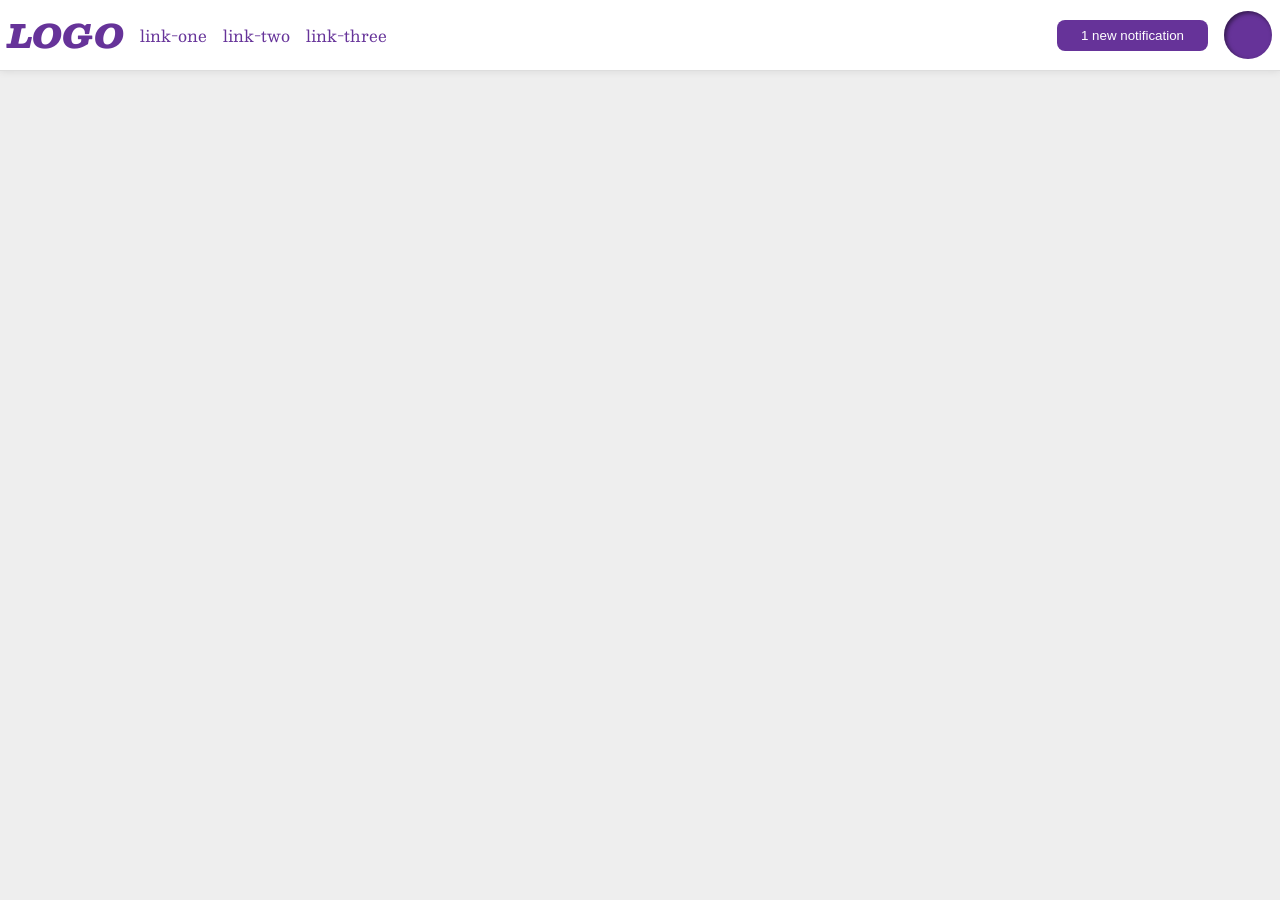
<file: foundations/flex/03-flex-header-2/index.html>
<!DOCTYPE html>
<html lang="en">
  <head>
    <meta charset="UTF-8">
    <meta http-equiv="X-UA-Compatible" content="IE=edge">
    <meta name="viewport" content="width=device-width, initial-scale=1.0">
    <title>Flex Header 2</title>
    <link rel="stylesheet" href="style.css">
  </head>
  <body>
    <div class="header">
      <div class="left">
          <div class="logo">
              LOGO
          </div>
        <ul class="links">
          <li><a href="https://google.com">link-one</a></li>
          <li><a href="https://google.com">link-two</a></li>
          <li><a href="https://google.com">link-three</a></li>
        </ul>
      </div>
      <div class="right">
          <button class="notifications">
              1 new notification
          </button>
          <div class="profile-image"></div>
      </div>
    </div>
  </body>
</html>
</file>
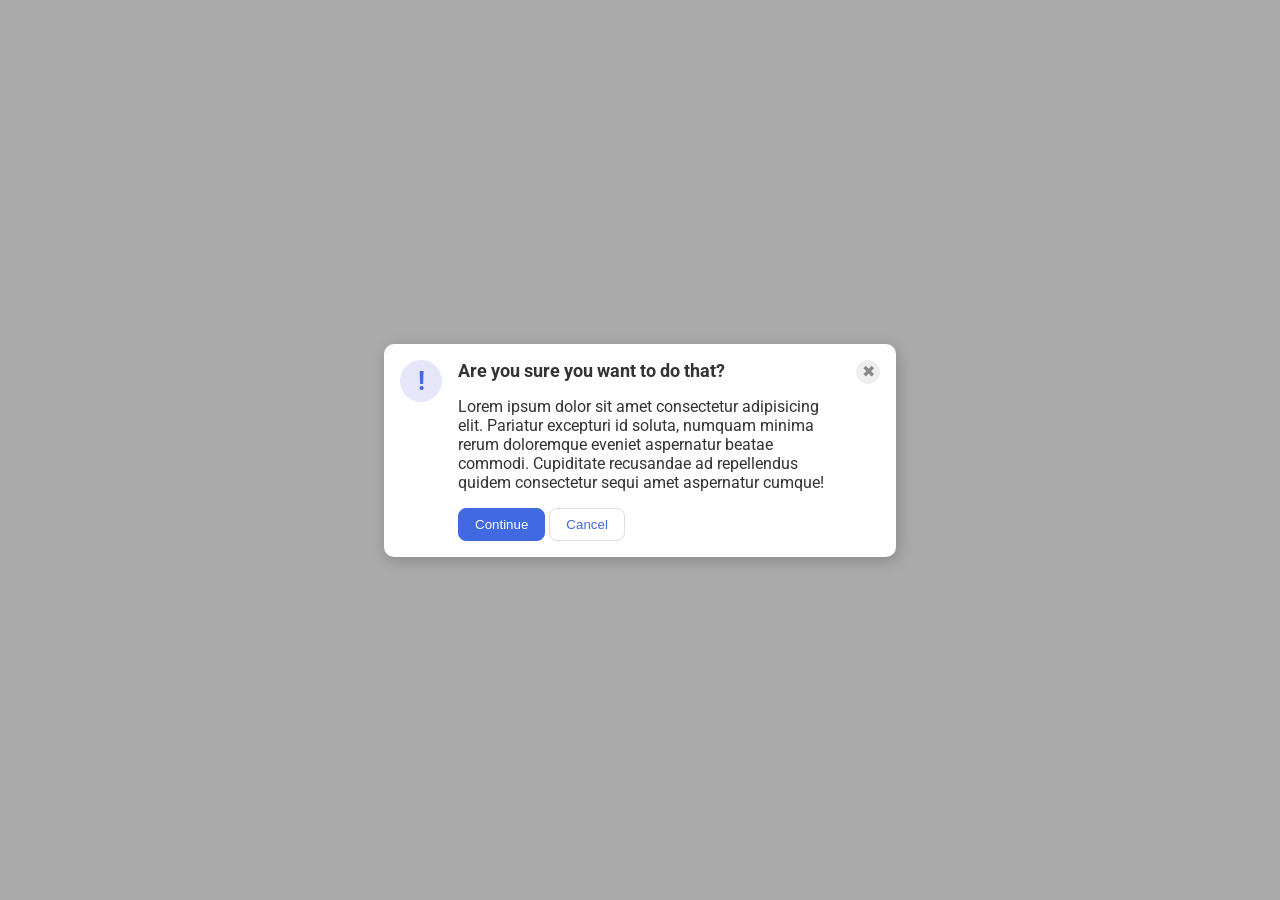
<file: foundations/flex/05-flex-modal/index.html>
<!DOCTYPE html>
<html lang="en">
  <head>
    <meta charset="UTF-8">
    <meta http-equiv="X-UA-Compatible" content="IE=edge">
    <meta name="viewport" content="width=device-width, initial-scale=1.0">
    <link rel="stylesheet" href="style.css">
    <title>Modal</title>
  </head>
  <body>
    <div class="modal">
      <div class="icon">!</div>
      <div class="middle">
        <div class="header">Are you sure you want to do that?</div>
        <div class="text">Lorem ipsum dolor sit amet consectetur adipisicing elit. Pariatur excepturi id soluta, numquam minima rerum doloremque eveniet aspernatur beatae commodi. Cupiditate recusandae ad repellendus quidem consectetur sequi amet aspernatur cumque!</div>
        <div class="buttons">
            <button class="continue">Continue</button>
            <button class="cancel">Cancel</button>
        </div>
      </div>
      <button class="close-button">✖</button>
      
    </div>
  </body>
</html>
</file>
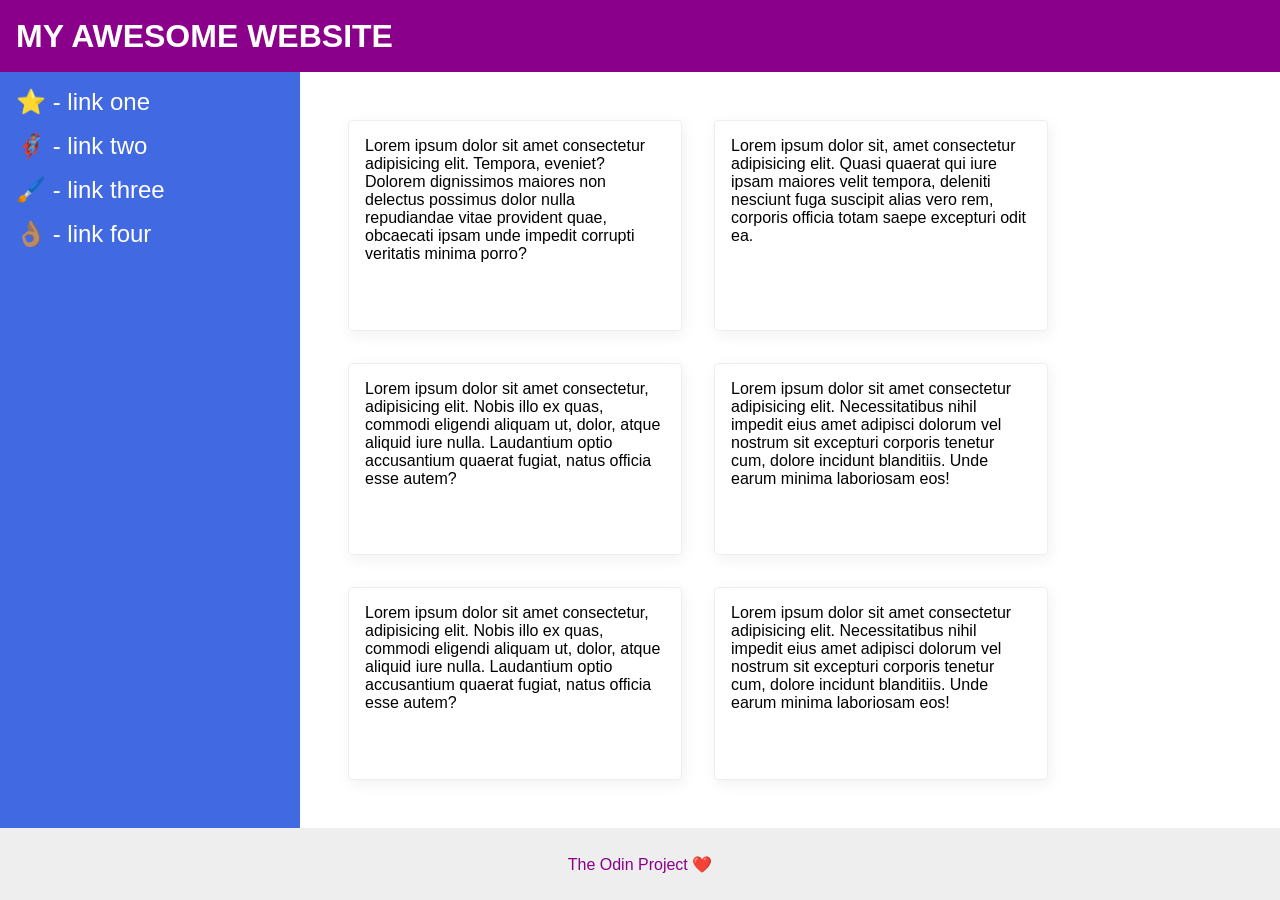
<file: foundations/flex/07-flex-layout-2/index.html>
<!DOCTYPE html>
<html lang="en">
  <head>
    <meta charset="UTF-8">
    <meta http-equiv="X-UA-Compatible" content="IE=edge">
    <meta name="viewport" content="width=device-width, initial-scale=1.0">
    <title>The Holy Grail</title>
    <link rel="stylesheet" href="style.css">
  </head>
  <body>
    <div class="header">
      MY AWESOME WEBSITE
    </div>
    
    <div class="container">

      <div class="sidebar">
        <ul>
          <li><a href="#">⭐ - link one</a></li>
          <li><a href="#">🦸🏽‍♂️ - link two</a></li>
          <li><a href="#">🖌️ - link three</a></li>
          <li><a href="#">👌🏽 - link four</a></li>
        </ul>
      </div>
      
      <div class="cards">
        <div class="card">Lorem ipsum dolor sit amet consectetur adipisicing elit. Tempora, eveniet? Dolorem dignissimos maiores non delectus possimus dolor nulla repudiandae vitae provident quae, obcaecati ipsam unde impedit corrupti veritatis minima porro?</div>
        <div class="card">Lorem ipsum dolor sit, amet consectetur adipisicing elit. Quasi quaerat qui iure ipsam maiores velit tempora, deleniti nesciunt fuga suscipit alias vero rem, corporis officia totam saepe excepturi odit ea.</div>
        <div class="card">Lorem ipsum dolor sit amet consectetur, adipisicing elit. Nobis illo ex quas, commodi eligendi aliquam ut, dolor, atque aliquid iure nulla. Laudantium optio accusantium quaerat fugiat, natus officia esse autem?</div>
        <div class="card">Lorem ipsum dolor sit amet consectetur adipisicing elit. Necessitatibus nihil impedit eius amet adipisci dolorum vel nostrum sit excepturi corporis tenetur cum, dolore incidunt blanditiis. Unde earum minima laboriosam eos!</div>
        <div class="card">Lorem ipsum dolor sit amet consectetur, adipisicing elit. Nobis illo ex quas, commodi eligendi aliquam ut, dolor, atque aliquid iure nulla. Laudantium optio accusantium quaerat fugiat, natus officia esse autem?</div>
        <div class="card">Lorem ipsum dolor sit amet consectetur adipisicing elit. Necessitatibus nihil impedit eius amet adipisci dolorum vel nostrum sit excepturi corporis tenetur cum, dolore incidunt blanditiis. Unde earum minima laboriosam eos!</div>
      </div>
      
    </div>
    
    <div class="footer">
      The Odin Project ❤️
    </div>
  </body>
</html>
</file>
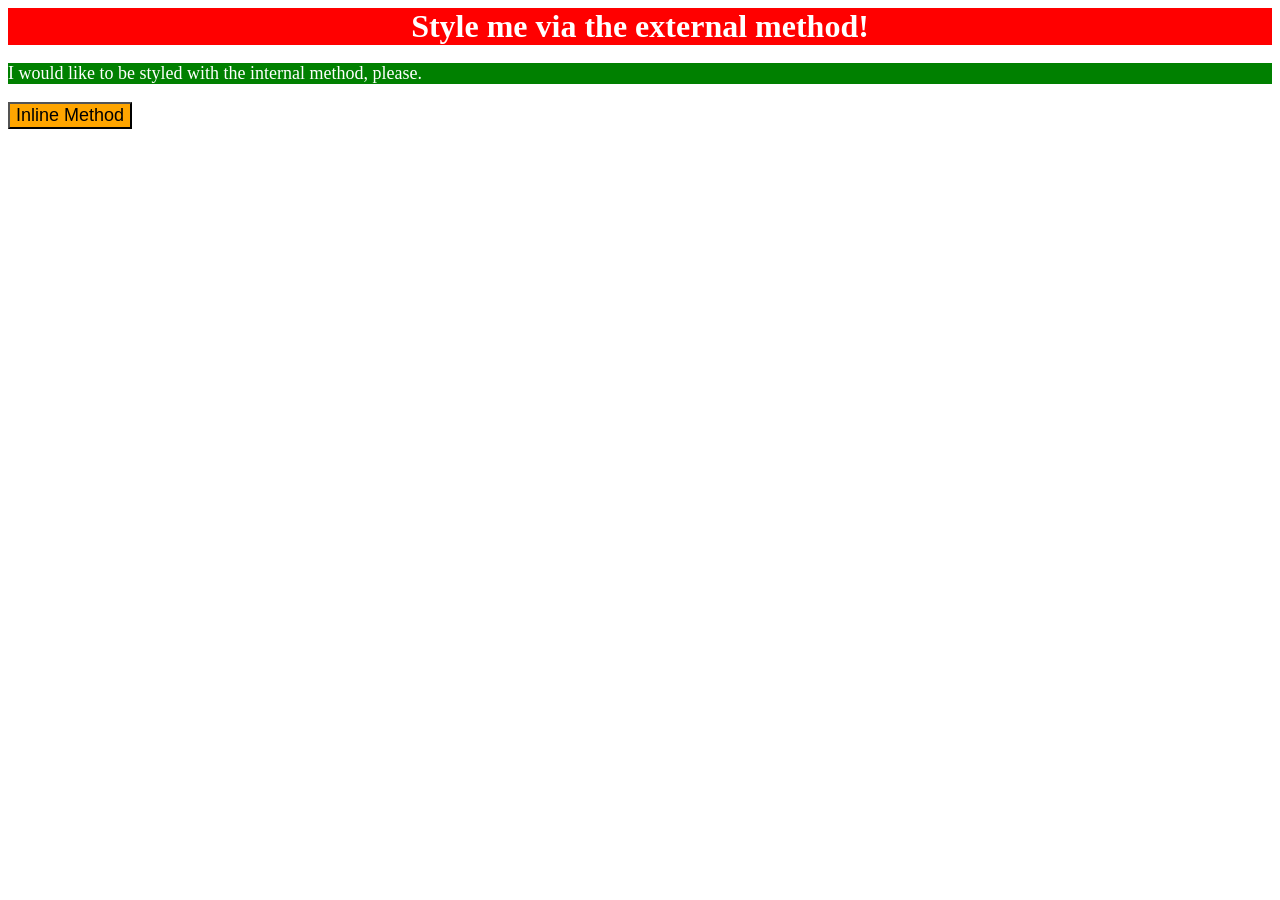
<file: foundations/intro-to-css/01-css-methods/index.html>
<!DOCTYPE html>
<html lang="en">
  <head>
    <meta charset="UTF-8">
    <meta http-equiv="X-UA-Compatible" content="IE=edge">
    <meta name="viewport" content="width=device-width, initial-scale=1.0">
    <title>Methods for Adding CSS</title>

    <link rel="stylesheet" href="styles.css">

    <style>
      p {
        color:white;
        background-color:green;
        font-size:18px;
      }
    </style>
  </head>
  <body>
    <div>Style me via the external method!</div>

    <p>I would like to be styled with the internal method, please.</p>

    <button style="background-color:orange; font-size:18px">Inline Method</button>
  </body>
</html>
</file>
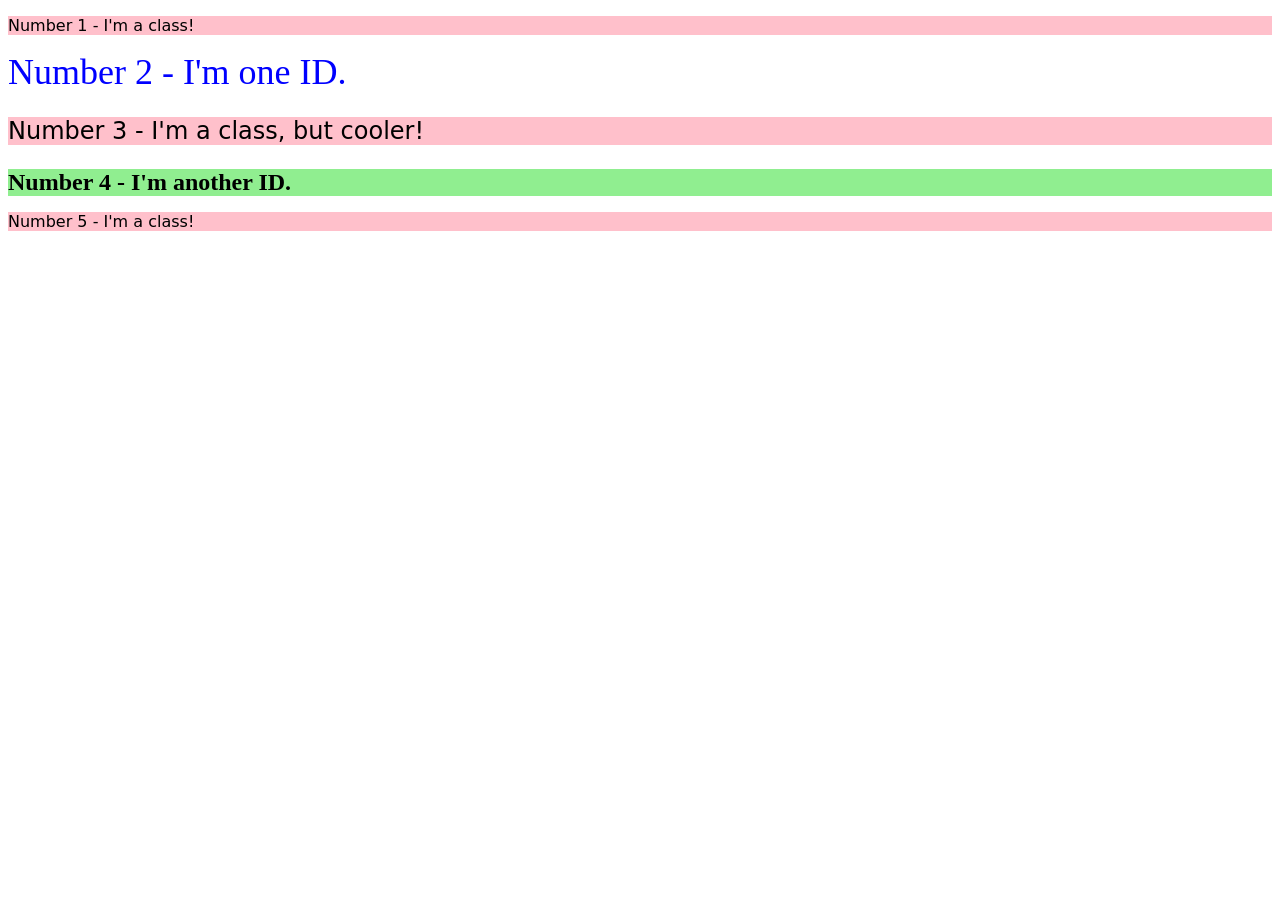
<file: foundations/intro-to-css/02-class-id-selectors/index.html>
<!DOCTYPE html>
<html lang="en">
  <head>
    <meta charset="UTF-8">
    <meta http-equiv="X-UA-Compatible" content="IE=edge">
    <meta name="viewport" content="width=device-width, initial-scale=1.0">
    <title>Class and ID Selectors</title>
    <link rel="stylesheet" href="style.css">
  </head>
  <body>
    <p class="odd-numbered">Number 1 - I'm a class!</p>
    <div id="second">Number 2 - I'm one ID.</div>
    <p class="odd-numbered cooler">Number 3 - I'm a class, but cooler!</p>
    <div id="fourth">Number 4 - I'm another ID.</div>
    <p class="odd-numbered">Number 5 - I'm a class!</p>
  </body>
</html>
</file>
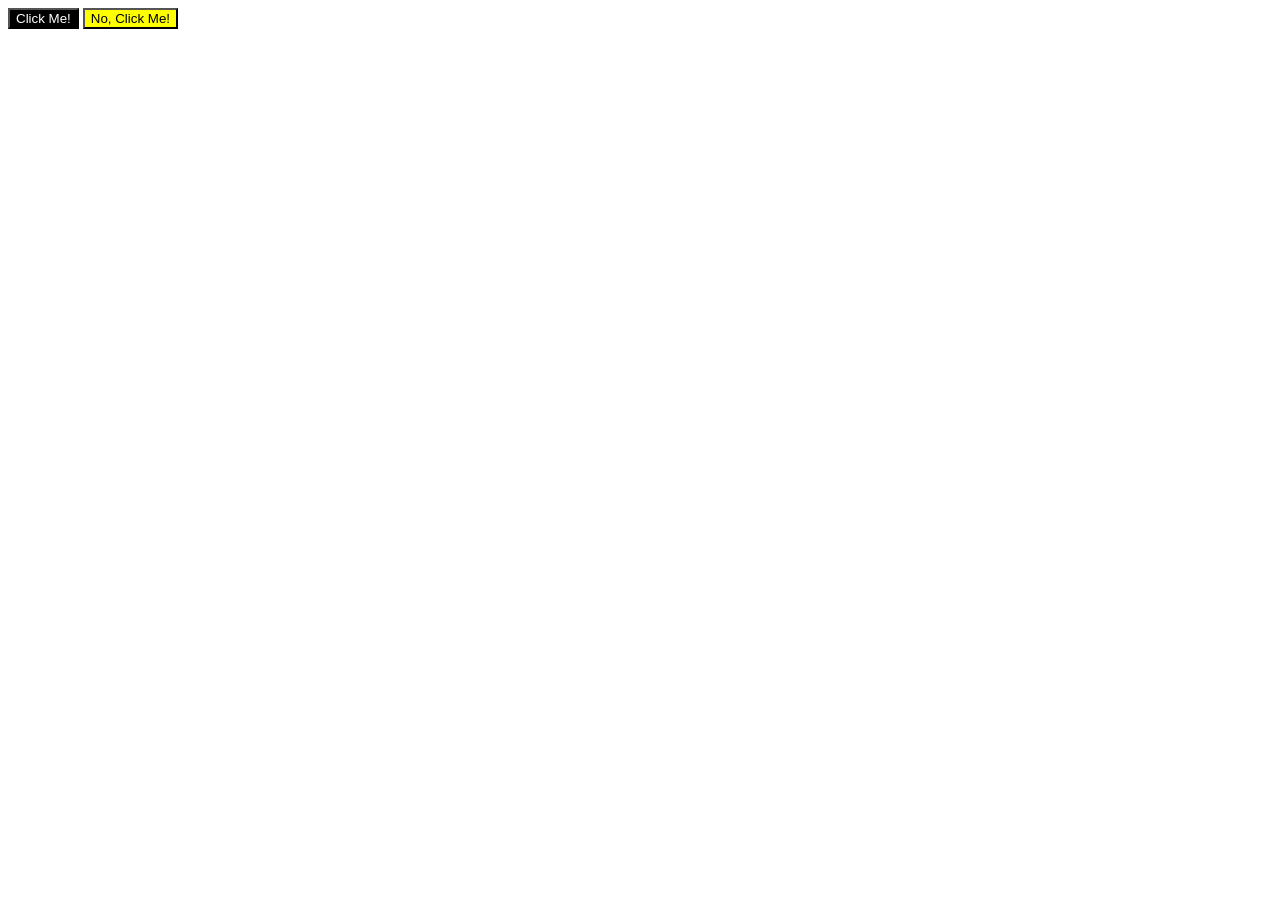
<file: foundations/intro-to-css/03-grouping-selectors/index.html>
<!DOCTYPE html>
<html lang="en">
  <head>
    <meta charset="UTF-8">
    <meta http-equiv="X-UA-Compatible" content="IE=edge">
    <meta name="viewport" content="width=device-width, initial-scale=1.0">
    <title>Grouping Selectors</title>
    <link rel="stylesheet" href="style.css">
  </head>
  <body>
    <button class="button1">Click Me!</button>
    <button class="button2">No, Click Me!</button>
  </body>
</html>
</file>
<file: foundations/flex/03-flex-header-2/style.css>
/* this is some magical font-importing.  
you'll learn about it later. */
@import url('https://fonts.googleapis.com/css2?family=Besley:ital,wght@0,400;1,900&display=swap');

body {
  margin: 0;
  background: #eee;
  font-family: Besley, serif;
}

.header {
  background: white;
  border-bottom: 1px solid #ddd;
  box-shadow: 0 0 8px rgba(0,0,0,.1);
  display: flex;
  justify-content: space-between;
  padding: 8px;
}

.profile-image {
  background: rebeccapurple;
  box-shadow: inset 2px 2px 4px rgba(0,0,0,.5);
  border-radius: 50%;
  width: 48px;
  height: 48px;
}

.logo {
  color: rebeccapurple;
  font-size: 32px;
  font-weight: 900;
  font-style: italic;
}

button {
  border: none;
  border-radius: 8px;
  background: rebeccapurple;
  color: white;
  padding: 8px 24px;
}

a {
  /* this removes the line under our links */
  text-decoration: none;
  color: rebeccapurple;
}

ul {
  display: flex;
  list-style-type: none;
  gap: 16px;
  margin: 0;
  padding: 0;
}

.left {
  display: flex;
  align-items: center;
  gap: 16px;
}

.right {
  display: flex;
  gap: 16px;
  align-items: center;
}
</file>
<file: foundations/flex/05-flex-modal/style.css>
@import url('https://fonts.googleapis.com/css2?family=Roboto:wght@400;700&display=swap');

html, body {
  height: 100%;
}

body {
  font-family: Roboto, sans-serif;
  margin: 0;
  background: #aaa;
  color: #333;
  /* I'll give you this one for free lol */
  display: flex;
  align-items: center;
  justify-content: center;
}

.modal {
  background: white;
  width: 480px;
  border-radius: 10px;
  box-shadow: 2px 4px 16px rgba(0,0,0,.2);
  display: flex;
  gap: 16px;
  padding: 16px;
}

.icon {
  color: royalblue;
  font-size: 26px;
  font-weight: 700;
  background: lavender;
  width: 42px;
  height: 42px;
  border-radius: 50%;
  display: flex;
  align-items: center;
  justify-content: center;
  flex-shrink: 0;
}

.close-button {
  background: #eee;
  border-radius: 50%;
  color: #888;
  font-weight: 400;
  font-size: 16px;
  height: 24px;
  width: 24px;
  display: flex;
  align-items: center;
  justify-content: center;
  border: 1px solid #eee;
  padding: 0;
  flex-shrink: 0;
}

button {
  cursor: pointer;
  padding: 8px 16px;
  border-radius: 8px;
}

button.continue {
  background: royalblue;
  border: 1px solid royalblue;
  color: white;
}

button.cancel {
  background: white;
  border: 1px solid #ddd;
  color: royalblue;
}

.middle {
  display: flex;
  flex-direction: column;
  gap: 16px;
}

.header {
  font-size: large;
  font-weight: bold;
}
</file>
<file: foundations/flex/07-flex-layout-2/style.css>
body {
  font-family: -apple-system, BlinkMacSystemFont, 'Segoe UI', Roboto, Oxygen, Ubuntu, Cantarell, 'Open Sans', 'Helvetica Neue', sans-serif;
  margin: 0;
  min-height: 100vh;
  display: flex;
  flex-direction: column;
}

.header {
  height: 72px;
  background: darkmagenta;
  color: white;
  font-size: 32px;
  font-weight: 900;
  display: flex;
  align-items: center;
  padding-left: 16px;
}

.footer {
  height: 72px;
  background: #eee;
  color: darkmagenta;
  display: flex;
  justify-content: center;
  align-items: center;
}

.sidebar {
  flex-shrink: 0;
  width: 300px;
  background: royalblue;
  box-sizing: border-box;
}

.card {
  padding: 16px;
  width: 300px;
  border: 1px solid #eee;
  box-shadow: 2px 4px 16px rgba(0,0,0,.06);
  border-radius: 4px;
}

.container {
  display: flex;
  flex: 1;
}

.cards {
  padding: 48px;
  display: flex;
  flex-wrap: wrap;
  gap: 32px;
}

a {
  color: white;
  font-size: 24px;
  text-decoration: none;
}

ul {
  display: flex;
  flex-direction: column;
  padding-left: 16px;
  gap: 16px;
  list-style-type: none;
}
</file>
<file: foundations/intro-to-css/01-css-methods/styles.css>
div {
    color:white;
    background-color:red;
    font-size:32px;
    text-align:center;
    font-weight:bold;
}
</file>
<file: foundations/intro-to-css/02-class-id-selectors/style.css>
.odd-numbered {
    background-color:pink;
    font-family: Verdana, "DejaVu Sans", sans-serif;

}

.odd-numbered.cooler {
    font-size: 24px;
}

#second {
    color:blue;
    font-size: 36px;
}

#fourth {
    background-color: lightgreen;
    font-size: 24px;
    font-weight: bold;
}
</file>
<file: foundations/intro-to-css/03-grouping-selectors/style.css>
.button1 {
    color: white;
    background-color: black;
}

.button2 {
    background-color: yellow;
}

button {
    font-size: 28;
    font-family: Helvetica, "Times New Roman", sans-serif;
}
</file>
